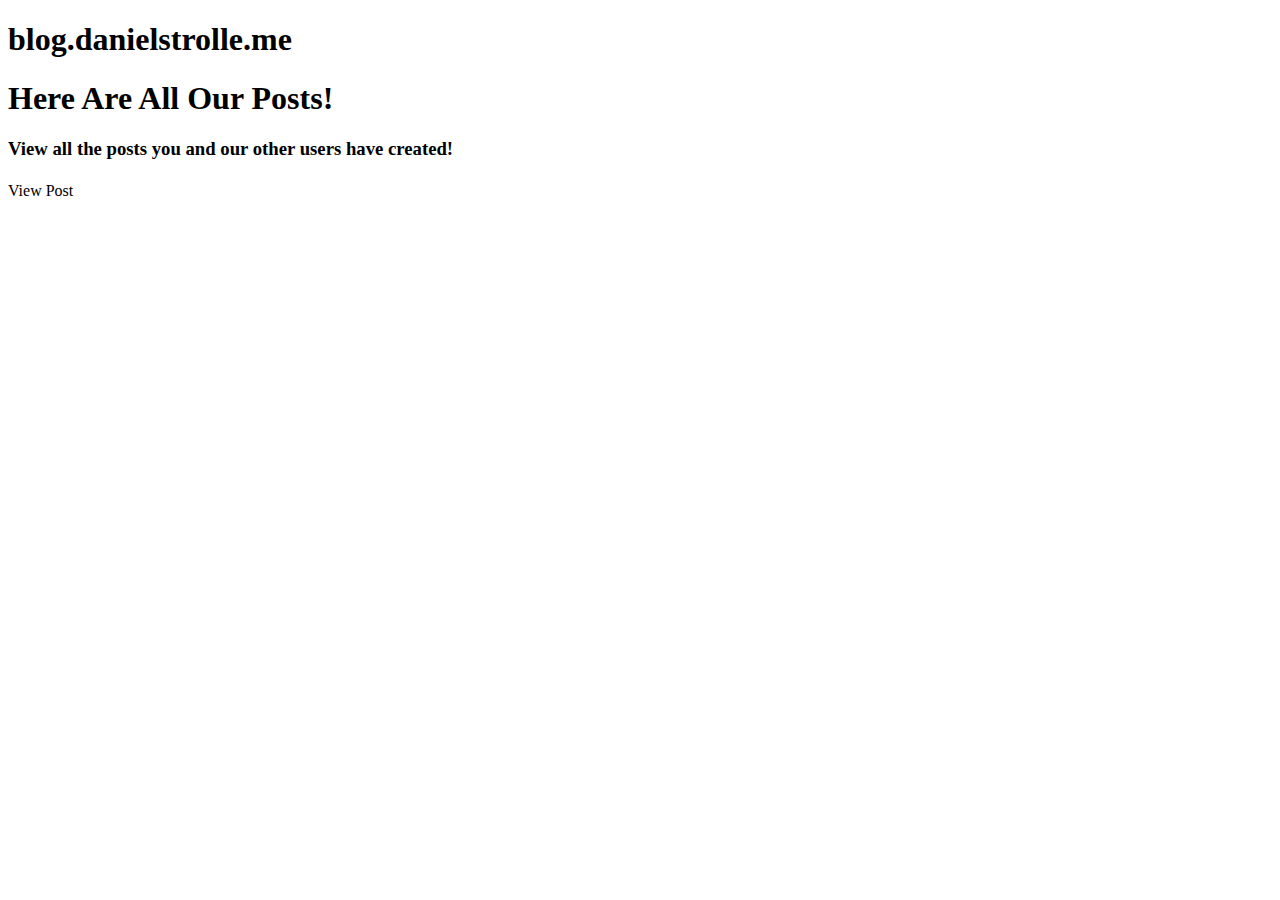
<file: src/main/resources/templates/posts/index.html>
<!DOCTYPE html>
<html lang="en" xmlns:th="http://www.thymeleaf.org">
<head th:replace="fragments/head :: main-header('View All Posts!')">
</head>
<body class="way-back">
<nav th:replace="fragments/navbar :: main-navbar"></nav>
<div class="container">
    <div class="row">
        <div class="title-banner">
            <h1 class="title-text">blog.danielstrolle.me</h1>
        </div>
    </div>
    <div class="row">
        <div class="background-color col-xs-12 col-md-10 col-md-offset-1">
            <div class="info col-xs-12">
                <h1>Here Are All Our Posts!</h1>
                <h3>View all the posts you and our other users have created!</h3>
            </div>
            <div th:if="(${error} != null)">
                <p th:text="${error}"></p>
            </div>
            <div class="row col-xs-10 col-xs-offset-1">
                <div th:each="post : ${posts}">
                    <div class="display-post index col-md-6 col-md-offset-0 col-xs-8 col-xs-offset-2">
                        <!--created on date??-->
                        <h1 th:text="${post.title}" class="display-link"></h1>
                        <h3 th:text="${post.subheading}" class="display-link"></h3>
                        <p>
                            <a th:href="${'/posts/' + post.id}">View Post</a>
                        </p>
                    </div>
                </div>
            </div>
        </div>
    </div>
</div>
<footer th:replace="fragments/footer :: main-footer"></footer>
</body>
</html>
</file>
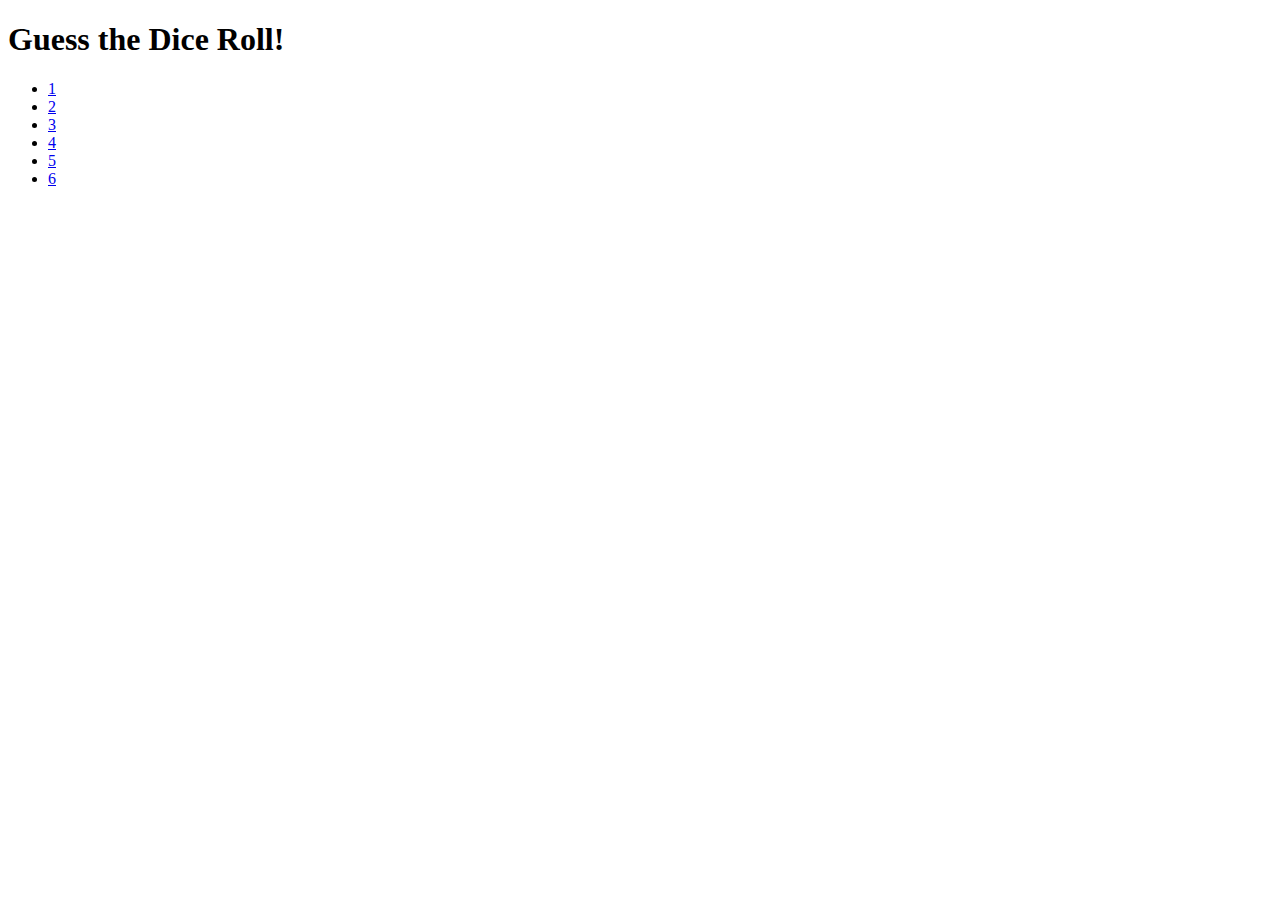
<file: src/main/resources/templates/diceRollGuess.html>
<!DOCTYPE html>
<html lang="en">
<head>
    <meta charset="UTF-8"/>
    <title>Title</title>
</head>
<body>
<div>
    <h1>Guess the Dice Roll!</h1>
    <ul>
        <li>
            <a href="/roll-dice/1">1</a>
        </li>
        <li>
            <a href="/roll-dice/2">2</a>
        </li>
        <li>
            <a href="/roll-dice/3">3</a>
        </li>
        <li>
            <a href="/roll-dice/4">4</a>
        </li>
        <li>
            <a href="/roll-dice/5">5</a>
        </li>
        <li>
            <a href="/roll-dice/6">6</a>
        </li>

    </ul>
</div>

</body>
</html>
</file>
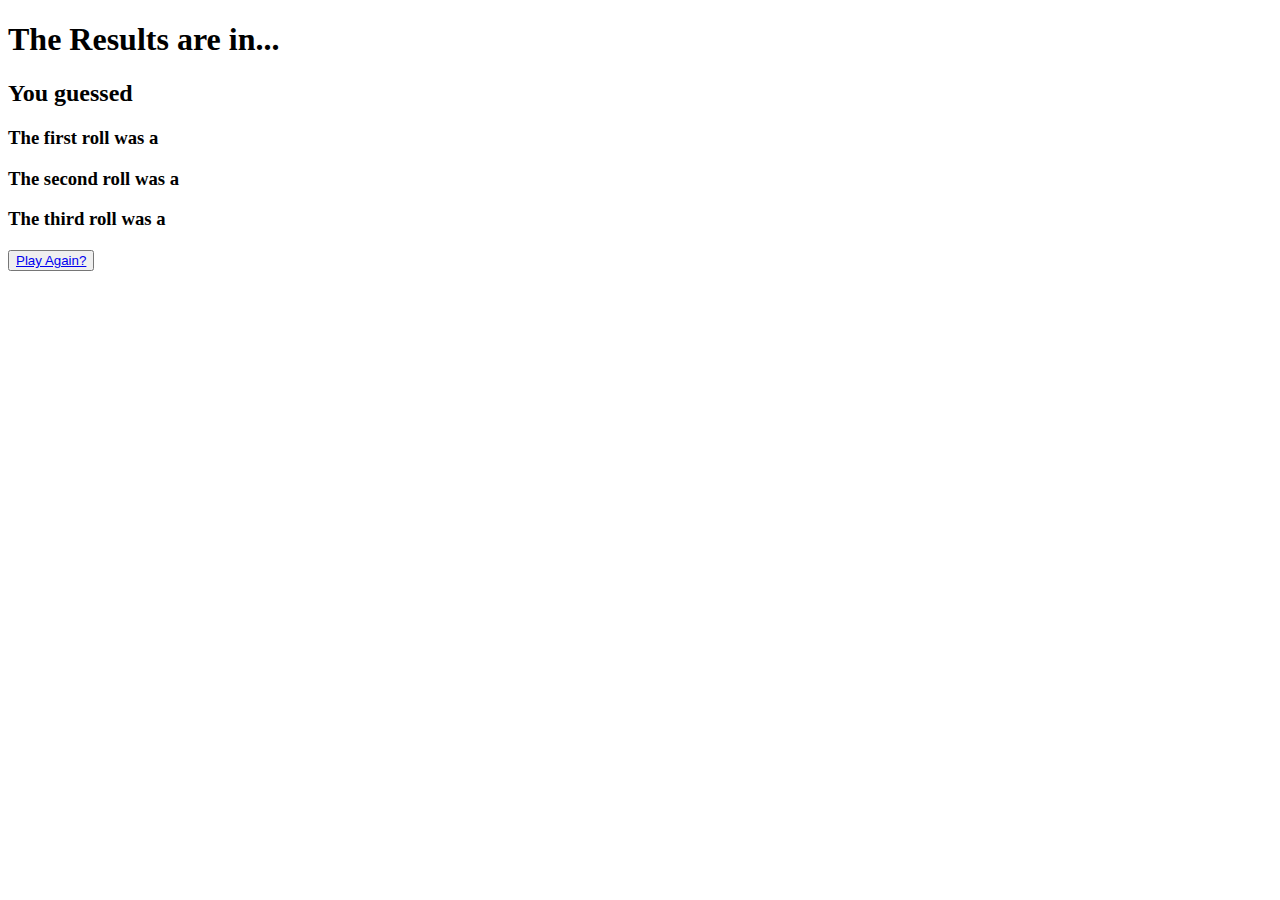
<file: src/main/resources/templates/dicerollresults.html>
<!DOCTYPE html>
<html xmlns:th="http://www.thymeleaf.org" lang="en">
<head>
    <meta charset="UTF-8"/>
    <title>Title</title>
</head>
<body>
<div th:if="${error!=null}">
    <h1 th:text="${error}"></h1>
</div>
<div th:if="${error==null}">
    <h1>The Results are in...</h1>
    <h2>You guessed <span th:text="${guess}"></span></h2>
    <h3>The first roll was a <span th:text="${diceroll1}"></span></h3>
    <h3>The second roll was a <span th:text="${diceroll2}"></span></h3>
    <h3>The third roll was a <span th:text="${diceroll3}"></span></h3>
    <h2 th:text="${match}"></h2>
    <button><a href="/roll-dice">Play Again?</a></button>
</div>

</body>
</html>
</file>
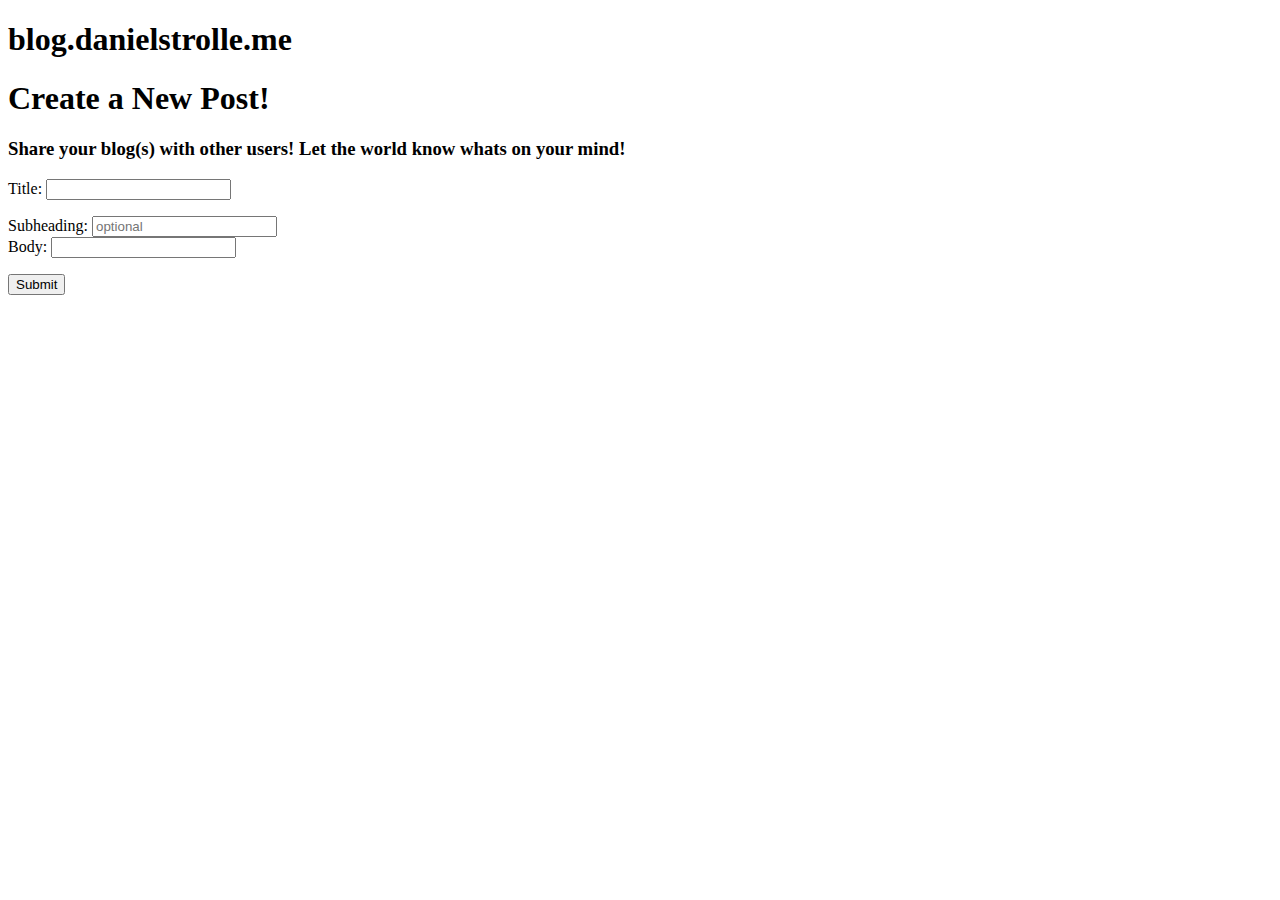
<file: src/main/resources/templates/posts/create.html>
<!DOCTYPE html>
<html lang="en" xmlns:th="http://www.thymeleaf.org">
<head th:replace="fragments/head :: main-header('Create a New Post!')">
</head>
<body class="way-back">
<nav th:replace="fragments/navbar :: main-navbar"></nav>
<div class="container">
    <div class="row">
        <div class="col-xs-12 title-banner">
            <h1 class="title-text">blog.danielstrolle.me</h1>
        </div>
    </div>
    <div class="row">
        <div class="background-color col-xs-12 col-md-10 col-md-offset-1">
            <div class="info col-xs-12">
                <h1>Create a New Post!</h1>
                <h3>Share your blog(s) with other users! Let the world know whats on your mind!</h3>
            </div>
            <form th:action="@{/posts/create}" method="post" th:object="${post}"
                  class="form col-xs-12 col-md-6 col-md-offset-3">
                <div class="form-group">
                    <label for="title">Title:</label>
                    <input th:field="*{title}" class="form-control" id="title"/>
                </div>
                <div>
                    <p class="error" th:if="${#fields.hasErrors('title')}" th:errors="*{title}"/>
                </div>
                <div class="form-group">
                    <label for="subheading">Subheading:</label>
                    <input th:field="*{subheading}" class="form-control" id="subheading" placeholder="optional"/>
                </div>
                <div class="form-group">
                    <label for="body">Body:</label>
                    <input th:field="*{body}" class="form-control" id="body"/>
                </div>
                <div>
                    <p class="error" th:if="${#fields.hasErrors('body')}" th:errors="*{body}"/>
                </div>
                <input class="btn submit" type="submit"/>
            </form>
        </div>
    </div>
</div>
<footer th:replace="fragments/footer :: main-footer"></footer>
</body>
</html>
</file>
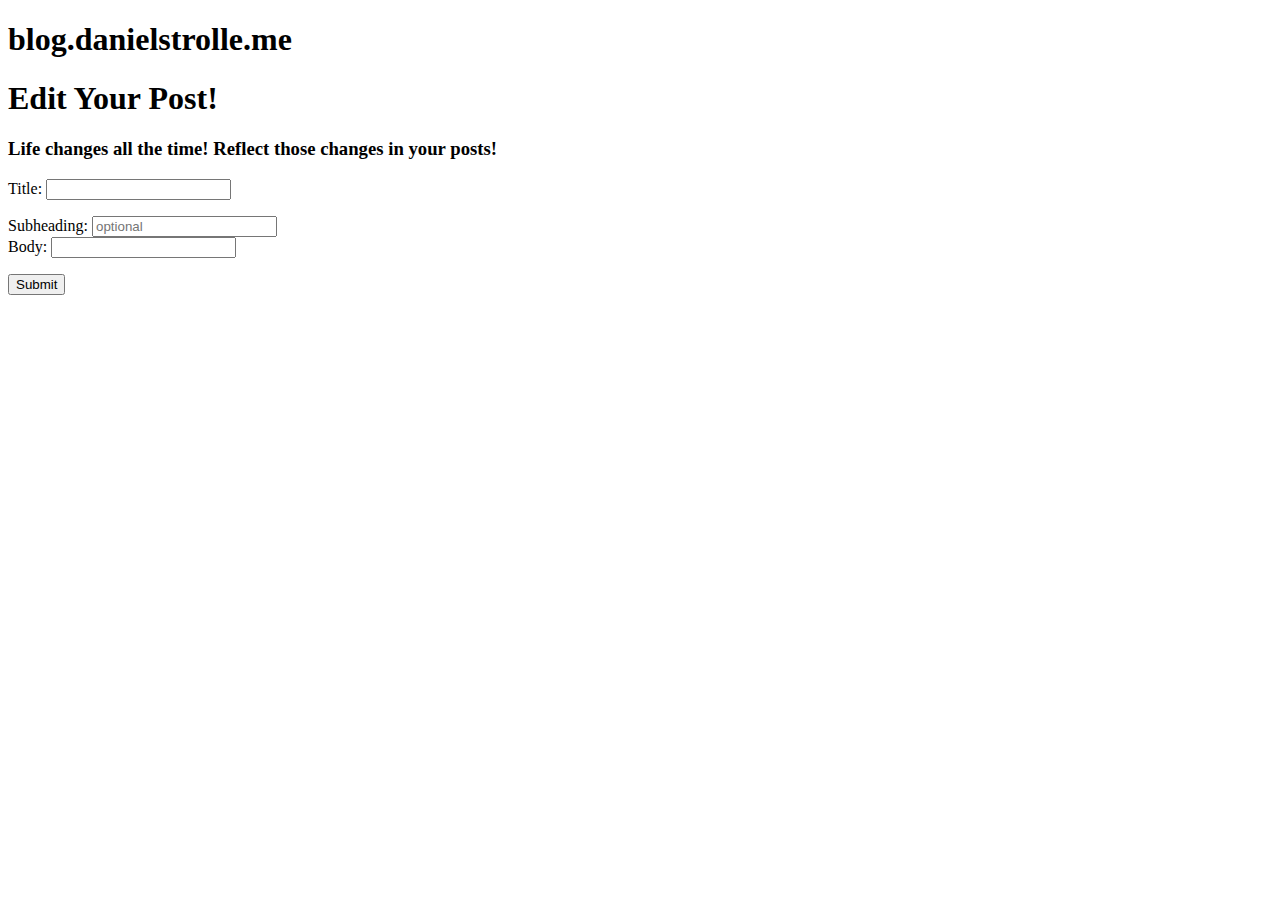
<file: src/main/resources/templates/posts/edit.html>
<!DOCTYPE html>
<html lang="en" xmlns:th="http://www.thymeleaf.org">
<head th:replace="fragments/head :: main-header('Edit a Post!')">
</head>
<body class="way-back">
<nav th:replace="fragments/navbar :: main-navbar"></nav>
<div class="container">
    <div class="row">
        <div class="col-xs-12 title-banner">
            <h1 class="title-text">blog.danielstrolle.me</h1>
        </div>
    </div>
    <div class="row">
        <div class="background-color col-xs-12 col-md-10 col-md-offset-1">
            <div class="info col-xs-12">
                <h1>Edit Your Post!</h1>
                <h3>Life changes all the time! Reflect those changes in your posts!</h3>
            </div>
            <form th:action="@{'/posts/' + ${post.id} +'/edit'}" method="post" th:object="${post}"
                  class="form col-xs-12 col-md-6 col-md-offset-3">
                <div class="form-group">
                    <label for="title">Title:</label>
                    <input th:field="*{title}" class="form-control" id="title"/>
                </div>
                <div>
                    <p class="error" th:if="${#fields.hasErrors('title')}" th:errors="*{title}"/>
                </div>
                <div class="form-group">
                    <label for="subheading">Subheading:</label>
                    <input th:field="*{subheading}" class="form-control" id="subheading" placeholder="optional"/>
                </div>
                <div class="form-group">
                    <label for="body">Body:</label>
                    <input th:field="*{body}" class="form-control" id="body"/>
                </div>
                <div>
                    <p class="error" th:if="${#fields.hasErrors('body')}" th:errors="*{body}"/>
                </div>
                <input class="btn sumbit" type="submit"/>
            </form>
        </div>
    </div>
</div>
<footer th:replace="fragments/footer :: main-footer"></footer>
</body>
</html>
</file>
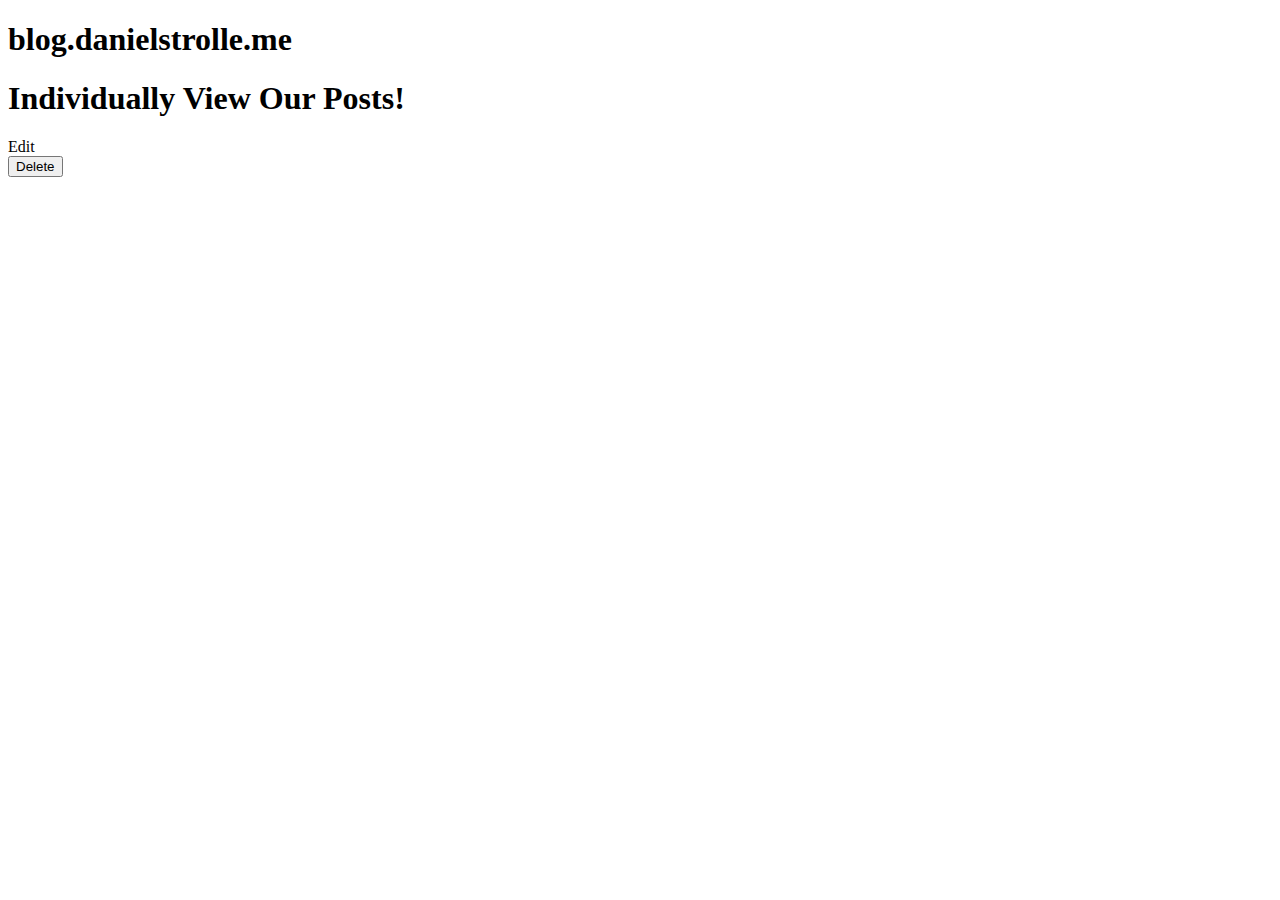
<file: src/main/resources/templates/posts/show.html>
<!DOCTYPE html>
<html lang="en" xmlns:th="http://www.thymeleaf.org">
<head th:replace="fragments/head :: main-header('View One Post!')">
</head>
<body class="way-back">
<nav th:replace="fragments/navbar :: main-navbar"></nav>
<div class="container">
    <div class="row">
        <div class="col-xs-12 title-banner">
            <h1 class="title-text">blog.danielstrolle.me</h1>
        </div>
    </div>
    <div class="row">
        <div class="background-color col-xs-12 col-md-10 col-md-offset-1">
            <div class="info col-xs-12">
                <h1>Individually View Our Posts!</h1>
                <h3 th:text="'You are viewing: ' + ${post.title}"></h3>
            </div>
            <div class="col-xs-8 col-xs-offset-2 display-post">
                <h1 th:text="${post.title}"></h1>
                <p th:text="${post.body}"></p>
                <p th:text="'Created by: ' + ${post.user.email}"></p>
                <div class="row" th:if="${editable}">
                    <div class="col-xs-2 col-xs-offset-5">
                        <a class="btn btn-block submit" th:href="${'/posts/' + post.id + '/edit'}">
                            Edit
                        </a>
                        <form method="post" th:action="${'/posts/' + post.id + '/delete'}" id="form">
                            <input class="btn btn-block btn-danger" type="submit" value="Delete" />
                        </form>
                    </div>
                </div>
            </div>
        </div>
    </div>
</div>
<footer th:replace="fragments/footer :: main-footer"></footer>
</body>
</html>
</file>
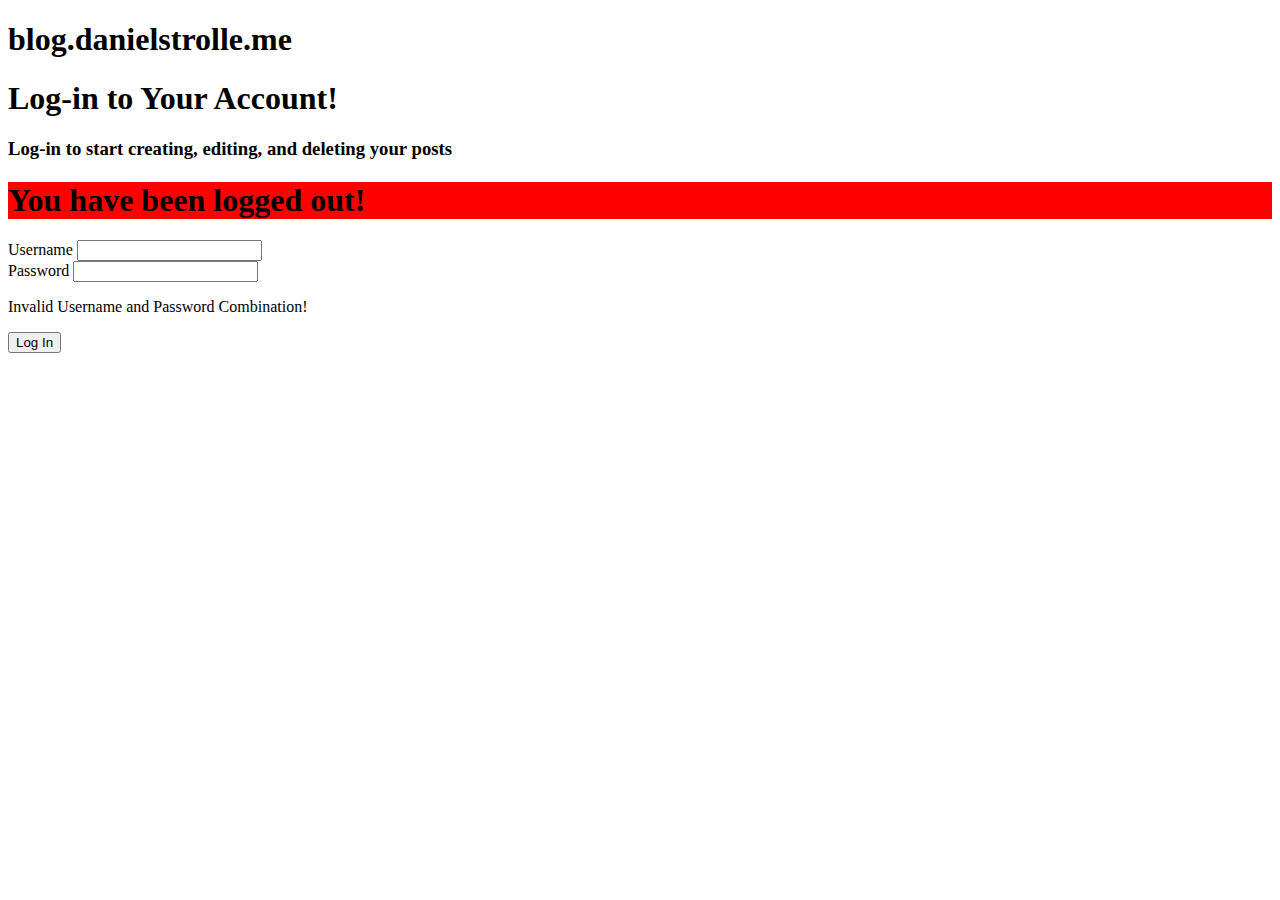
<file: src/main/resources/templates/users/login.html>
<!DOCTYPE html>
<html lang="en" xmlns:th="http://www.thymeleaf.org">
<head th:replace="fragments/head :: main-header('Log In!')">
</head>
<body class="way-back">
<nav th:replace="fragments/navbar :: main-navbar"></nav>
<div class="container">
    <div class="row">
        <div class="col-xs-12 title-banner">
            <h1 class="title-text">blog.danielstrolle.me</h1>
        </div>
    </div>
    <div class="row">
        <div class="background-color col-xs-12 col-md-10 col-md-offset-1">
            <div class="info col-xs-12">
                <h1>Log-in to Your Account!</h1>
                <h3>Log-in to start creating, editing, and deleting your posts</h3>
            </div>
            <div th:if="${param.logout}" class="info col-xs-12">
                <h1 style="background-color: red;">You have been logged out!</h1>
            </div>
            <form th:action="@{/login}" method="post" class="form col-xs-12 col-md-6 col-md-offset-3">
                <div class="form-group">
                    <label for="username">Username</label>
                    <input class="form-control" id="username" name="username" type="text"/>
                </div>
                <div class="form-group">
                    <label for="password">Password</label>
                    <input class="form-control" id="password" name="password" type="password"/>
                </div>
                <div>
                    <p class="error" th:if="${param.error}">Invalid Username and Password Combination!</p>
                </div>
                <input class="submit btn" type="submit" value="Log In"/>
            </form>
        </div>
    </div>
</div>
<footer th:replace="fragments/footer :: main-footer"></footer>
</body>
</html>
</file>
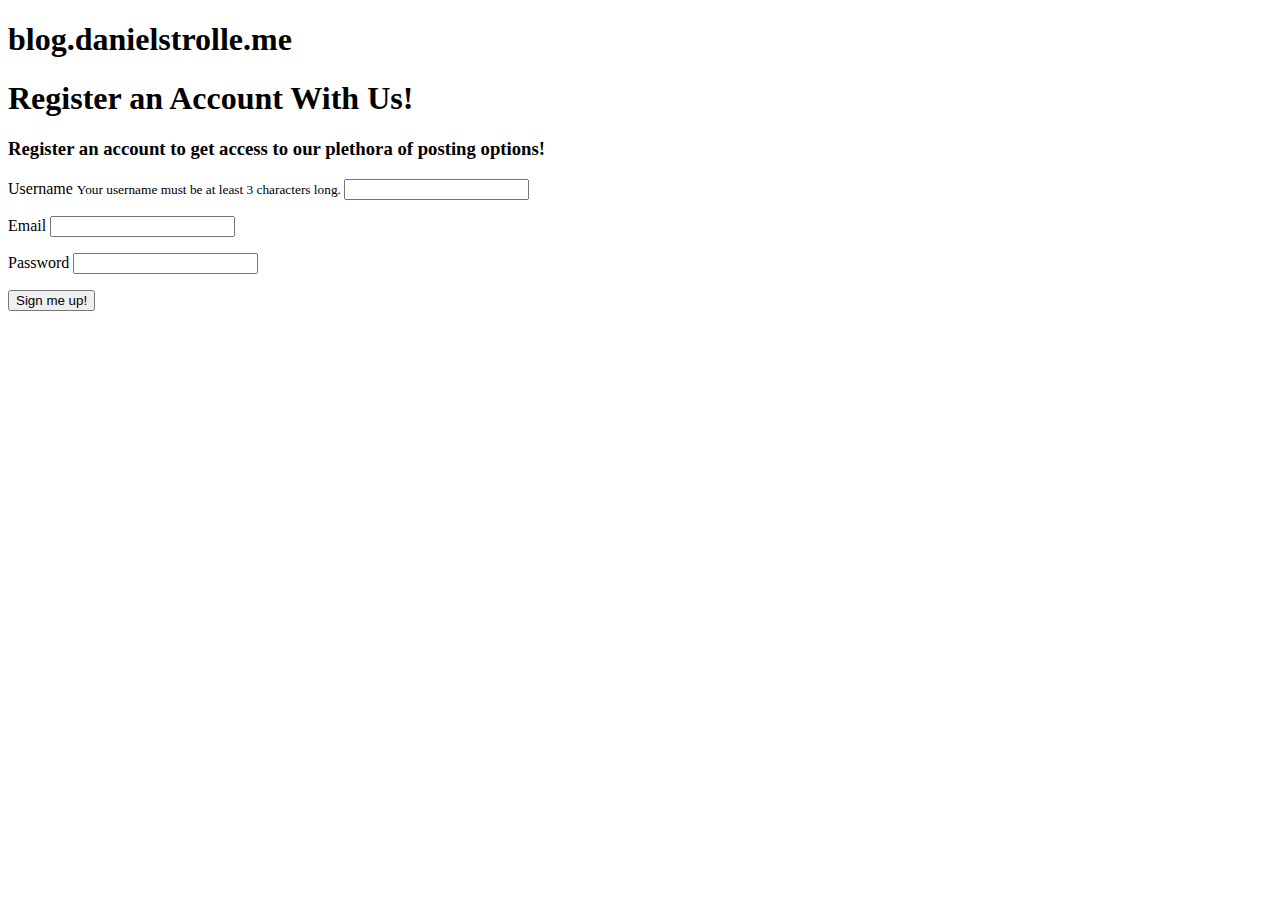
<file: src/main/resources/templates/users/register.html>
<!DOCTYPE html>
<html xmlns:th="http://www.thymeleaf.org">
<head th:replace="fragments/head :: main-header('Register Here!')">
</head>
<body class="way-back">
<nav th:replace="fragments/navbar :: main-navbar"></nav>
<div class="container">
    <div class="row">
        <div class="col-xs-12 title-banner">
            <h1 class="title-text">blog.danielstrolle.me</h1>
        </div>
    </div>
    <div class="row">
        <div class="background-color col-xs-12 col-md-10 col-md-offset-1">
            <div class="info col-xs-12">
                <h1>Register an Account With Us!</h1>
                <h3>Register an account to get access to our plethora of posting options!</h3>
            </div>
            <form th:action="@{/users/register}" method="POST" th:object="${user}"
                  class="form col-xs-12 col-md-6 col-md-offset-3">
                <div class="form-group">
                    <label for="username">Username</label>
                    <small id="passwordHelpBlock" class="form-text text-muted">
                        Your username must be at least 3 characters long.
                    </small>
                    <input class="form-control" id="username" th:field="*{username}"/>
                </div>
                <div>
                    <p class="error" th:if="${#fields.hasErrors('username')}" th:errors="*{username}"/>
                </div>
                <div class="form-group">
                    <label for="email">Email</label>
                    <input class="form-control" id="email" th:field="*{email}"/>
                </div>
                <div>
                    <p class="error" th:if="${#fields.hasErrors('email')}" th:errors="*{email}"/>
                </div>
                <div class="form-group">
                    <label for="password">Password</label>
                    <input class="form-control" id="password" type="password" th:field="*{password}"/>
                </div>
                <div>
                    <p class="error" th:if="${#fields.hasErrors('password')}" th:errors="*{password}"/>
                </div>
                <input class="submit btn" value="Sign me up!" type="submit"/>
            </form>
        </div>
    </div>
</div>
<footer th:replace="fragments/footer :: main-footer"></footer>
</body>
</html>
</file>
